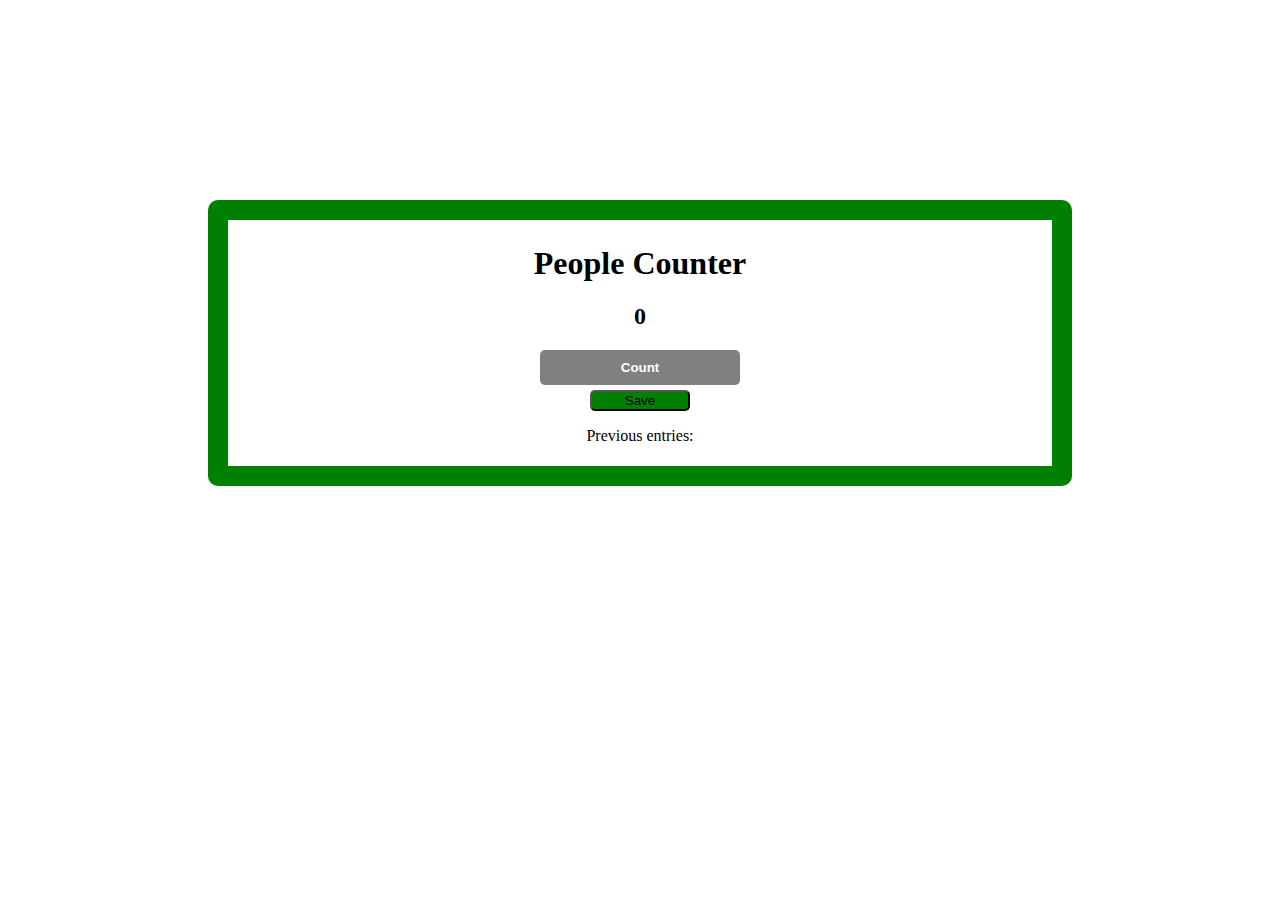
<file: index.html>
<!DOCTYPE html>
<html>
<head>
    <link rel="stylesheet" href="style.css">
</head>
<body>
    <div>
     <h1 text-align= "centre">People Counter</h1>
     <h2 id="count-el"> 0 </h2>
     <button class="Click-increment" id="increment-btn" onclick="increment()"> Count </button>
     <button class="ser-save" id="save-btn" onclick="save()">Save</button>
     <p id="save-el" align="centre"> Previous entries: </p>
     <script src="index1.js"></script>
    </div>
</body>

</html>
</file>
<file: style.css>
body {
    background-image: url("https://www.freevector.com/uploads/vector/preview/5130/FreeVector-Night-Vector-Landscape.jpg");
    background-repeat: no-repeat;
    background-size: 100% ;
} 
div {
    background: white;
    border: 20px solid green;
    border-radius: 10px;
    margin: 200px;
    padding: 5px;
}
button {
       display: block;
       margin: 5px;
       background: hotpink; 
       margin-left: auto;
       margin-right: auto;
}

h1 {
    text-align: center;
    margin-top: 20px;
}
h2 {
    text-align: center;

}
p {
    text-align: center;
}
.Click-increment {
    background: gray;
    border: none;
    padding-top: 10px;
    padding-bottom: 10px;
    color: white;
    font-weight: bold;
    width: 200px;
    margin-bottom: 5px;
    border-radius: 5px;

}
.ser-save {
    width: 100px;
    border-radius: 5px;
    background: green;
}
</file>
